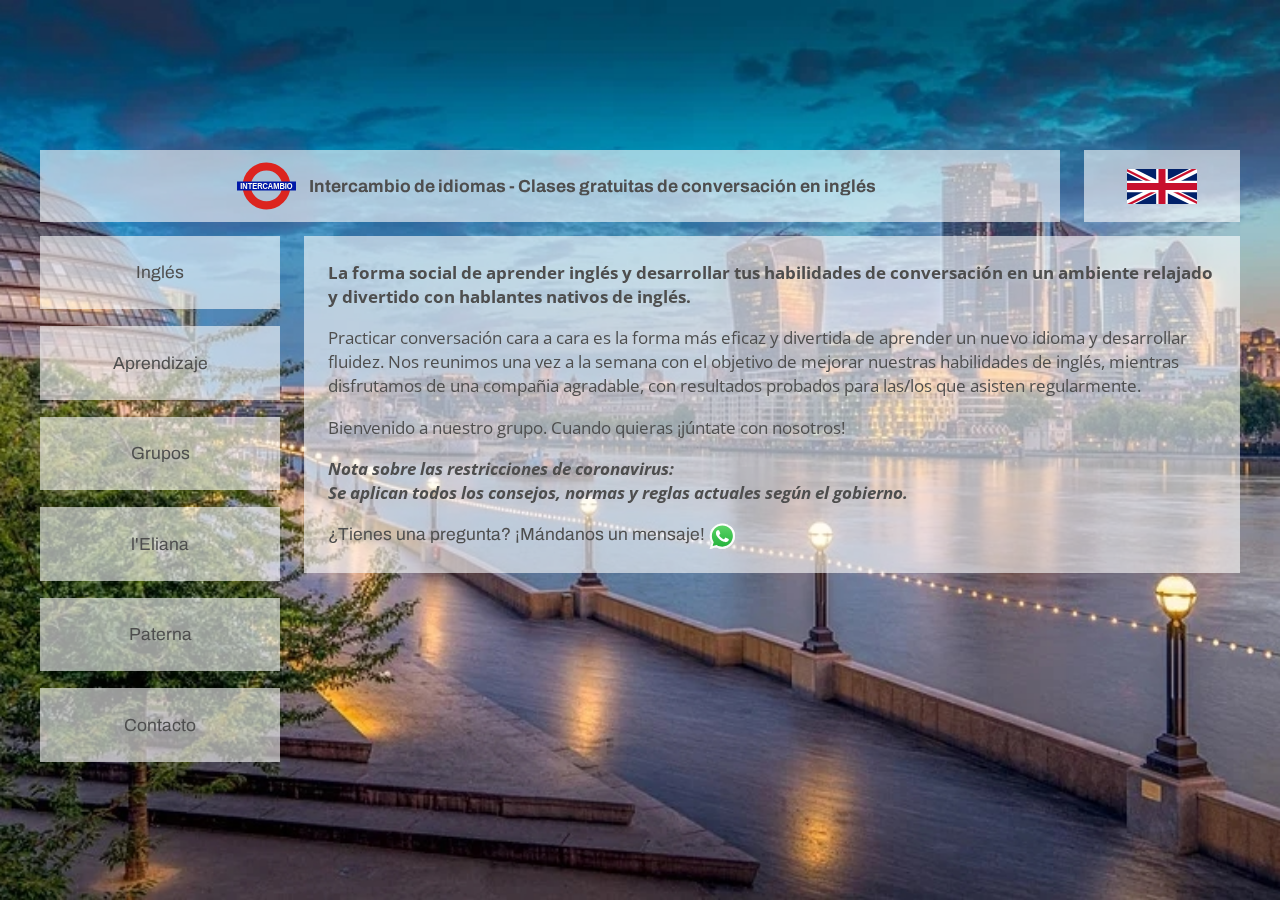
<file: index.html>
<!DOCTYPE html>
<html lang="es">
  <head>
    <!-- Global site tag (gtag.js) - Google Analytics -->
    <script async src="https://www.googletagmanager.com/gtag/js?id=G-CT7LCBE3MR"></script>
    <script>
      window.dataLayer = window.dataLayer || [];
      function gtag(){dataLayer.push(arguments);}
      gtag('js', new Date());

      gtag('config', 'G-CT7LCBE3MR');
    </script>
    <meta charset="UTF-8">
    <title>Clases gratuitas de conversación en inglés - Valencia</title>
    <meta name="viewport" content="width=device-width, initial-scale=1">
    <meta name="description" content="Intercambio de idiomas en Valencia, l'Eliana, Paterna - Clases gratuitas de conversación en inglés con hablantes de inglés nativos">
    <meta name="robots" content="index,follow">
    <meta name="googlebot" content="index,follow">
    <link rel="canonical" href="https://intercambio-idiomas.eu/index.html">
    <link rel="alternate" hreflang="en" href="https://intercambio-idiomas.eu/english.html">
    <link rel="alternate" hreflang="es" href="https://intercambio-idiomas.eu/index.html">
    <link rel="alternate" hreflang="x-default" href="https://intercambio-idiomas.eu/index.html">
    <link rel="preconnect" href="https://fonts.gstatic.com">
    <link rel="stylesheet" href="https://fonts.googleapis.com/css2?family=Archivo:wght@600&family=Open+Sans&display=swap">
    <link rel="stylesheet" href="css/pan-fade.css">
    <link rel="stylesheet" href="css/main.css">
    <link rel="stylesheet" href="css/mobile.css">
    <link rel="icon" type="image/x-icon" href="images/intercambio-icon.ico">
  </head>

  <body class="lock-screen">
    <div class="pan-fade">
      <figure class="image1"></figure>
      <figure class="image2"></figure>
      <figure class="image3"></figure>
      <figure class="image4"></figure>
      <figure class="image5"></figure>
    </div>

    <div class="container">
      <header>
        <a id="home" href="#home">
          <img class="underground-icon" src="images/intercambio-icon.svg" alt="Icono de intercambio de idiomas - clases gratuitas de inglés en Valencia">
          <h1><span class="mobile-hide">Intercambio de idiomas -&nbsp;</span>Clases gratuitas de conversación en inglés</h1>
        </a>
        <a id="language" href="english.html"><img class="flags" src="images/flag_united_kingdom.svg" alt="bandera de reino unido"></a>
      </header>

      <nav>
        <a id="english" href="#ingles">Inglés</a>
        <a id="learning" href="#aprendizaje">Aprendizaje</a>
        <a id="group" href="#grupos">Grupos</a>
        <a id="eliana" href="#valencia-eliana">l'Eliana</a>
        <a id="paterna-heron-city" href="#valencia-paterna-heron-city">Paterna</a>
        <a id="contact" href="#contacto">Contacto</a>
      </nav>

      <main>
        <section class="hash-content" id="#home">
          <h2>La forma social de aprender inglés y desarrollar tus habilidades de conversación en un ambiente relajado y divertido con hablantes nativos de inglés.</h2>
          <p>Practicar conversación cara a cara es la forma más eficaz y divertida de aprender un nuevo idioma y desarrollar fluidez. Nos reunimos una vez a la semana con el objetivo de mejorar nuestras habilidades de inglés, mientras disfrutamos de una compañia agradable, con resultados probados para las/los que asisten regularmente.</p>
          <p>Bienvenido a nuestro grupo. Cuando quieras ¡júntate con nosotros!</p>
          <p class="covid"><em>Nota sobre las restricciones de coronavirus:<br>Se aplican todos los consejos, normas y reglas actuales según el gobierno.</em></p>
        </section>
        <section class="hash-content" id="#ingles">
          <h2>Mejorar las competencias en hablar y entender inglés con anglófonos nativos</h2>
          <p>El organizador del grupo es un hablante nativo de inglés (de Londres), y también se unen a nosotros otros hablantes nativos de inglés y colaboradores regularmente. Las reuniones ofrecen situaciones reales para participar en la interacción social con hablantes nativos de inglés, con la ventaja adicional de mejorar la comunicación intercultural.</p>
          <p>Comprender la cultura de un hablante nativo ayudará a comprender por qué y cómo se usa el idioma. Practicar con hablantes nativos también le permitirá comprender mejor el idioma que se usa fuera del aula.</p>
        </section>
        <section class="hash-content" id="#aprendizaje">
          <h2>¡Aprender sobre nuevos temas en inglés, incrementa tu conocimiento y vocabulario!</h2>
          <p>Nuestras reuniones para charlar en inglés son una mezcla de conversación libre sobre nosotros, temas de actualidad y sobre todo lo que está pasando aquí y en el resto del mundo, además debates sobre temas específicos con preguntas preparadas por el organizador.</p>
          <p>Estos debates incluyen temas como "idioms" o "modismos", arte, liderazgo, amor, poder, libertad, viajes, derechos humanos, sueños, cambio climático, ambición, femenismo, música, entre muchos otros.</p>
          <p>¿Tienes algún tema interesante sobre el que debatir? ¡Nos encantaría saberlo!</p>
        </section>
        <section class="hash-content" id="#grupos">
          <h2>Aprende inglés en un ambiente informal y acogedor.</h2>
          <p>Hay dos grupos:<br>Lunes de 19h30 a 21h30 en The Cliffs, l'Eliana, València.<br>Martes de 19h30 a 21h30 en The Cliffs, Heron City (Kinepolis), Paterna, València.<br>
          <em class="covid"># Actualmente, debido a las restricciones por la COVID-19 los encuentros son los miércoles a la misma hora. #</em></p>
          <p>Cada grupo se reúne durante dos horas una vez a la semana en la taberna The Cliffs de cada localización. Haz 'clic' en Paterna o l'Eliana para más detalles.</p>
          <p>Los grupos están formados por gente de entornos diversos y diferente nivel de inglés, así que todo el mundo es bienvenido.<br>Nos gusta asegurarnos de que no haya presión sobre hacerlo todo bien cuando se habla, ya que todos hemos aprendido un idioma desde cero, y sabemos que cometer errores es una parte importante del aprendizaje. Nos gusta crear un ambiente de aprendizaje dentro de una atmósfera divertida y productiva. ¡Ven y únete a nosotr@s!</p>
        </section>
        <section class="hash-content" id="#valencia-eliana">
          <h2>The Cliffs Taverna Irlandesa - l'Eliana - los lunes a 19h30</h2>
          <address>Calle de Begoña, 3, 46183 l'Eliana, Valencia</address>
          <em class="covid"># Actualmente, debido a las restricciones por la COVID-19 los encuentros son los miércoles a la misma hora. #</em>
          <p>Pub puramente irlandés en el corazón de L'Eliana, junto al mercado y con amplia terraza. Parking disponible alrededor del mercado. The Cliffs ofrece una excelente selección de cervezas, licores, refrescos, café, infusiones y snacks, ¡y la mejor Guinness en València!</p>
          <iframe class="google-map" src="https://www.google.com/maps/embed?pb=!1m18!1m12!1m3!1d3075.8403926349574!2d-0.5336857486453308!3d39.563206279372636!2m3!1f0!2f0!3f0!3m2!1i1024!2i768!4f13.1!3m3!1m2!1s0xd605953eee73bb1%3A0x9910c88d3b78ce3b!2sThe%20Cliffs%20Irish%20pub%20%7C%20Pub%20irlandes%20Valencia!5e0!3m2!1sen!2ses!4v1607432232543!5m2!1sen!2ses"></iframe>
          <p>Fácilmente accesible desde l'Eliana, San Antonio, el Mas de Camarena, Riba-roja, la Pobla de Vallbona, Benisanó, Bétera, La Sima, Villamarxant, Benaguasil, Llíria, Marines etc.</p>
        </section>
        <section class="hash-content" id="#valencia-paterna-heron-city">
          <h2>The Cliffs Taberna Irlandesa - Heron City (Kinepolis), Paterna - los martes a 19h30</h2>
          <address>Salidas 6 y 7 Pista de Ademuz, 46980 Paterna, Valencia</address>
          <p>Pub típico irlandés en el centro de ocio Heron City (Kinepolis), con una gran terraza para sentarse de manera espaciada y un gran parking disponible.  The Cliffs ofrece una excelente selección de cervezas, licores, refrescos, café, infusiones y snacks, ¡y la mejor Guinness en València!</p>
          <iframe class="google-map" src="https://www.google.com/maps/embed?pb=!1m14!1m8!1m3!1d12309.362863102202!2d-0.4408117!3d39.5293672!3m2!1i1024!2i768!4f13.1!3m3!1m2!1s0x0%3A0x7b6308a6ebc9e45!2sThe%20Cliffs%20Irish%20Tavern%20%7C%20Pub%20Irlandes%20Valencia!5e0!3m2!1sen!2ses!4v1607421525933!5m2!1sen!2ses"></iframe>
          <p>Fácilmente accesible desde Paterna, Burjassot, Godella, Rocafort, La Canyada, el Mas de Camarena, San Antonio, Manises, Bétera, Valencia etc.</p>
        </section>
        <address class="hash-content" id="#contacto">
          <h2>The Cliffs clases de inglés - Información de contacto</h2>
          <p>l'Eliana:&nbsp;<a class="external-links" href="tel:+34962742787">+34 962 74 27 87</a></p>
          <p>Heron City (Kinepolis):&nbsp;<a class="external-links" href="tel:+34960032371">+34 960 03 23 71</a></p>
          <p>Página web: <a class="external-links" href="http://thecliffs.es/">thecliffs.es</a></p>
          <p>Correo electrónico:&nbsp;<a class="external-links" href="mailto:info@intercambio-idiomas.eu">info@intercambio-idiomas.eu</a><p>
        </address>
        <a class="whatsapp" href="https://api.whatsapp.com/send?phone=34664498120">¿Tienes una pregunta? ¡Mándanos un mensaje!&nbsp;<img class="whatsapp" src="images/whatsapp.svg" alt="icono de whatsapp"></a>
      </main>
    </div><!--/container-->

    <script src="js/main.js"></script>

  </body>
</html>
</file>
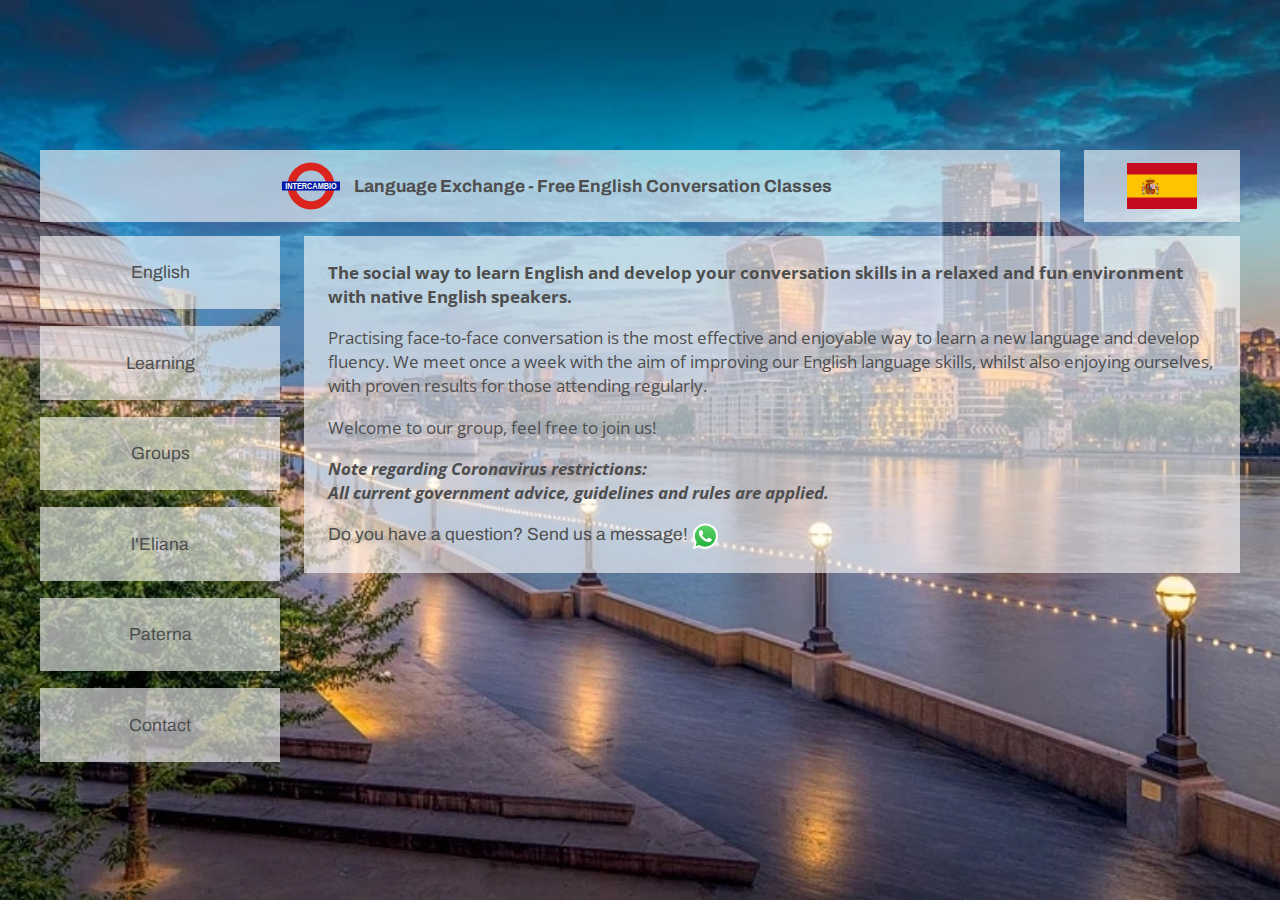
<file: english.html>
<!DOCTYPE html>
<html lang="en">
  <head>
    <!-- Global site tag (gtag.js) - Google Analytics -->
    <script async src="https://www.googletagmanager.com/gtag/js?id=G-CT7LCBE3MR"></script>
    <script>
      window.dataLayer = window.dataLayer || [];
      function gtag(){dataLayer.push(arguments);}
      gtag('js', new Date());

      gtag('config', 'G-CT7LCBE3MR');
    </script>
    <meta charset="UTF-8">
    <title>Free English Conversation Classes - Valencia</title>
    <meta name="viewport" content="width=device-width, initial-scale=1">
    <meta name="description" content="Language Exchange in Valencia, l'Eliana, Paterna - Free English Conversation Classes with Native English Speakers">
    <meta name="robots" content="index,follow">
    <meta name="googlebot" content="index,follow">
    <link rel="canonical" href="https://intercambio-idiomas.eu/english.html">
    <link rel="alternate" hreflang="en" href="https://intercambio-idiomas.eu/english.html">
    <link rel="alternate" hreflang="es" href="https://intercambio-idiomas.eu/index.html">
    <link rel="alternate" hreflang="x-default" href="https://intercambio-idiomas.eu/index.html">
    <link rel="preconnect" href="https://fonts.gstatic.com">
    <link rel="stylesheet" href="https://fonts.googleapis.com/css2?family=Archivo:wght@600&family=Open+Sans&display=swap">
    <link rel="stylesheet" href="css/pan-fade.css">
    <link rel="stylesheet" href="css/main.css">
    <link rel="stylesheet" href="css/mobile.css">
    <link rel="icon" type="image/x-icon" href="images/favicon.ico">
  </head>

  <body class="lock-screen">
    <div class="pan-fade">
      <figure class="image1"></figure>
      <figure class="image2"></figure>
      <figure class="image3"></figure>
      <figure class="image4"></figure>
      <figure class="image5"></figure>
    </div>

    <div class="container">
      <header>
        <a id="home" href="#home">
          <img class="underground-icon" src="images/intercambio-icon.svg" alt="Logo for Valencia Language Exchange - Free English Conversation Classes with Native English Speakers">
          <h1><span class="mobile-hide">Language Exchange -&nbsp;</span>Free English Conversation Classes</h1>
        </a>
        <a id="language" href="index.html"><img class="flags" src="images/flag_spain.svg" alt="Spain flag"></a>
      </header>

      <nav>
        <a id="english" href="#english">English</a>
        <a id="learning" href="#learning">Learning</a>
        <a id="group" href="#groups">Groups</a>
        <a id="eliana" href="#valencia-eliana">l'Eliana</a>
        <a id="paterna-heron-city" href="#valencia-paterna-heron-city">Paterna</a>
        <a id="contact" href="#contact">Contact</a>
      </nav>

      <main>
        <section class="hash-content" id="#home">
          <h2>The social way to learn English and develop your conversation skills in a relaxed and fun environment with native English speakers.</h2>
          <p>Practising face-to-face conversation is the most effective and enjoyable way to learn a new language and develop fluency. We meet once a week with the aim of improving our English language skills, whilst also enjoying ourselves, with proven results for those attending regularly.</p>
          <p>Welcome to our group, feel free to join us!</p>
          <p class="covid"><em>Note regarding Coronavirus restrictions:<br>All current government advice, guidelines and rules are applied.</em></p>
        </section>
        <section class="hash-content" id="#english">
          <h2>Improve your English speaking and listening skills with native English speakers!</h2>
          <p>The group's organiser is a native English speaker from London, with other native English guest speakers and contributors joining us regularly. The meetings give real-life opportunities to engage in social interaction with native English speakers, with the extra advantage of improving cross-cultural communication.</p>
          <p>Understanding the culture of a native speaker will assist with understanding why and how the language is used. Practising with native speakers will also give a better grasp of the language as it is used outside of the classroom.</p>
        </section>
        <section class="hash-content" id="#learning">
          <h2>Learn about new subjects in English, expand your knowledge and vocabulary!</h2>
          <p>The meetings’ conversations are a mixture of free-form discussion about our lives, current affairs and what is happening locally or in the rest of the world, as well as structured debate of topics with questions prepared by the group organiser.</p>
          <p>Previous discussions have included subjects such as idioms, art, leadership, love, power, freedom, travelling, human rights, dreams, climate change, ambition, feminism, music, amongst many others.</p>
          <p>Do you have an interesting subject to discuss? We’d love to know!</p>
        </section>
        <section class="hash-content" id="#groups">
          <h2>Learn English in a friendly, welcoming and informal environment!</h2>
          <p>There are two groups:<br>Mondays 19:30 to 21:30 – The Cliffs, l'Eliana, Valencia<br>Tuedays 19:30 to 21:30 – The Cliffs, Heron City, Paterna, Valencia<br>
          <em class="covid"># Please note that due to Coronavirus restrictions the l'Eliana group is currently meeting at 19:30 on Wednesdays #</em></p>
          <p>Each group meets once a week for two hours at The Cliffs Irish tavern in each location. Click Paterna or l'Eliana for more details.</p>
          <p>The groups are comprised of people from very varied backgrounds with different levels of English – anyone and everyone is welcome!<br>We like to ensure there’s no pressure to get everything right when speaking - we’ve all learned languages from zero and know that making mistakes is an important part of learning. We like to create a learning environment that has a fun and productive atmosphere. Come and join us!</p>
        </section>
        <section class="hash-content" id="#valencia-eliana">
          <h2>The Cliffs Irish Pub - l'Eliana - 19:30 Mondays</h2>
          <address>Calle de Begoña, 3, 46183 l'Eliana, Valencia</address>
          <em class="covid"># Please note that due to Coronavirus restrictions the l'Eliana group is currently meeting at 19:30 on Wednesdays #</em>
          <p>Official Irish Pub in the heart of l'Eliana next to the market. Parking available around the market. The Cliffs offers an excellent selection of beers, wines, spirits, refreshments, coffee, infusions and snacks. The best Guiness in Valencia!</p>
          <iframe class="google-map" src="https://www.google.com/maps/embed?pb=!1m18!1m12!1m3!1d3075.8403926349574!2d-0.5336857486453308!3d39.563206279372636!2m3!1f0!2f0!3f0!3m2!1i1024!2i768!4f13.1!3m3!1m2!1s0xd605953eee73bb1%3A0x9910c88d3b78ce3b!2sThe%20Cliffs%20Irish%20pub%20%7C%20Pub%20irlandes%20Valencia!5e0!3m2!1sen!2ses!4v1607432232543!5m2!1sen!2ses"></iframe>
          <p>Easily accesible from l'Eliana, San Antonio, el Mas de Camarena, Riba-roja, la Pobla de Vallbona, Benisanó, Bétera, La Sima, Villamarxant, Benaguasil, Llíria, Marines etc.</p>
        </section>
        <section class="hash-content" id="#valencia-paterna-heron-city">
          <h2>The Cliffs Irish Pub - Heron City, Paterna - 19:30 Tuesdays</h2>
          <address>Salidas 6 y 7 Pista de Ademuz, 46980 Paterna, Valencia</address>
          <p>Official Irish Pub in the Heron City leisure centre, Paterna, with plenty of parking available. The Cliffs offers an excellent selection of beers, wines, spirits, refreshments, coffee, infusions and snacks. The best Guiness in Valencia!</p>
          <iframe class="google-map" src="https://www.google.com/maps/embed?pb=!1m14!1m8!1m3!1d12309.362863102202!2d-0.4408117!3d39.5293672!3m2!1i1024!2i768!4f13.1!3m3!1m2!1s0x0%3A0x7b6308a6ebc9e45!2sThe%20Cliffs%20Irish%20Tavern%20%7C%20Pub%20Irlandes%20Valencia!5e0!3m2!1sen!2ses!4v1607421525933!5m2!1sen!2ses"></iframe>
          <p>Easily accessible from Paterna, Burjassot, Godella, Rocafort, La Canyada, el Mas de Camarena, San Antonio, Manises, Bétera, Valencia etc.</p>
        </section>
        <address class="hash-content" id="#contact">
          <h2>The Cliffs English Classes - Contact Details</h2>
          <p>l'Eliana:&nbsp;<a class="external-links" href="tel:+34962742787">+34 962 74 27 87</a></p>
          <p>Heron City (Kinepolis):&nbsp;<a class="external-links" href="tel:+34960032371">+34 960 03 23 71</a></p>
          <p>Webpage: <a class="external-links" href="http://thecliffs.es/">thecliffs.es</a></p>
          <p>Email:&nbsp;<a class="external-links" href="mailto:info@intercambio-idiomas.eu">info@intercambio-idiomas.eu</a><p>
        </address>
        <a class="whatsapp" href="https://api.whatsapp.com/send?phone=34664498120">Do you have a question? Send us a message!&nbsp;<img class="whatsapp" src="images/whatsapp.svg" alt="icono de whatsapp"></a>
      </main>
    </div><!--/container-->

    <script src="js/main.js"></script>

  </body>
</html>
</file>
<file: css/pan-fade.css>
.pan-fade {
  z-index: 1;
  position: absolute;
  text-align: center;
  height: 100vh;
  width: 100vw;
  overflow: hidden;
}

figure {
  position: absolute;
  text-align: center;
  width: 100%;
  height: 100%;
  border: 0;
  margin: 0;
  opacity: 0;
  animation: slideShow 20s linear infinite 0s;
  -o-animation: slideShow 20s linear infinite 0s;
  -moz-animation: slideShow 20s linear infinite 0s;
  -webkit-animation: slideShow 20s linear infinite 0s;
}

.image1 {
  opacity: 1;
  background: url(../images/thames-view.jpg) no-repeat center center;
  -webkit-background-size: cover;
  -moz-background-size: cover;
  -o-background-size: cover;
  background-size: cover;
}

.image2 {
  animation-delay: 4s;
  -o-animation-delay: 4s;
  -moz--animation-delay: 4s;
  -webkit-animation-delay: 4s;
  background: url(../images/baker-street-tube.jpg) no-repeat center center;
  -webkit-background-size: cover;
  -moz-background-size: cover;
  -o-background-size: cover;
  background-size: cover;
}

.image3 {
  animation-delay: 8s;
  -o-animation-delay: 8s;
  -moz--animation-delay: 8s;
  -webkit-animation-delay: 8s;
  background: url(../images/st-pauls.jpg) no-repeat center center;
  -webkit-background-size: cover;
  -moz-background-size: cover;
  -o-background-size: cover;
  background-size: cover;
}

.image4 {
  animation-delay: 12s;
  -o-animation-delay: 12s;
  -moz--animation-delay: 12s;
  -webkit-animation-delay: 12s;
  background: url(../images/english-parliament.webp) no-repeat center center;
  -webkit-background-size: cover;
  -moz-background-size: cover;
  -o-background-size: cover;
  background-size: cover;
}

.image5 {
  animation-delay: 16s;
  -o-animation-delay: 16s;
  -moz--animation-delay: 16s;
  -webkit-animation-delay: 16s;
  background: url(../images/tower-bridge.jpg) no-repeat center center;
  -webkit-background-size: cover;
  -moz-background-size: cover;
  -o-background-size: cover;
  background-size: cover;
}

@keyframes
slideShow {
   0% {
   opacity: 0;
   transform:scale(1);
   -ms-transform:scale(1);
  }
   5% {
   opacity: 1
  }
   25% {
   opacity: 1;
  }
   30% {
   opacity: 0;
   transform:scale(1.1);
   -ms-transform:scale(1.1);
  }
   100% {
   opacity: 0;
   transform:scale(1);
   -ms-transformm:scale(1);
  }
}

@-o-keyframes
slideShow {
   0% {
   opacity: 0;
   -o-transform:scale(1);
  }
   5% {
   opacity: 1
  }
   25% {
   opacity: 1;
  }
   30% {
   opacity: 0;
   -o-transform:scale(1.1);
  }
   100% {
   opacity: 0;
   -o-transformm:scale(1);
  }
}

@-moz-keyframes
slideShow {
   0% {
   opacity: 0;
   -moz-transform:scale(1);
  }
   5% {
   opacity: 1
  }
   25% {
   opacity: 1;
  }
   30% {
   opacity: 0;
   -moz-transform:scale(1.1);
  }
   100% {
   opacity: 0;
   -moz-transformm:scale(1);
  }
}

@-webkit-keyframes
slideShow {
    0% {
   opacity: 0;
   -webkit-transform:scale(1);
  }
   5% {
   opacity: 1
  }
   25% {
   opacity: 1;
  }
   30% {
   opacity: 0;
   -webkit-transform:scale(1.1);
  }
   100% {
   opacity: 0;
   -webkit-transformm:scale(1);
  }
}
</file>
<file: css/main.css>
/*justify-content = x, align-items = y*/
body {
  /*overflow-anchor: none;
  touch-action: none;*/
  margin: 0;
  padding: 0;
  display: flex;
  flex-direction: row;
  justify-content: center;
  align-items: center;
}

.hash-content {
  display: none;
}

.lock-screen {/*stop scrolling*/
    height: 100%;
    width: 100%;
    position: fixed;
    overflow: hidden;
}

.container {
  position: static;
  z-index: 2;
  margin: 0;
  width: 95%;
  height: 95%;
  max-width: 1200px;
  max-height: 600px;
  display: flex;
	flex-direction: row;
	flex-wrap: wrap;
	justify-content: space-between;
	align-items: flex-start;
	align-content: flex-start;
  font-size: calc(0.8vw + 0.8vh);
}

.container > main, a {
  background-color: rgba(255,255,255,0.6);
  -webkit-transition: background-color 0.3s linear; /* Safari */
  transition: background-color 0.3s linear;
  color: #4E4E4E;
  -webkit-transition: color 0.3s linear; /* Safari */
  transition: color 0.3s linear;
}

header {
  width: 100%;
  height: 14.3%;
  display: flex;
  justify-content: space-between;
	align-items: : center;
}

header a {
  width: 100%;
  height: 84%;
}

#home {
  width: 85%;
}

#language {
  width: 13%;
}

h1, h2 {
  font-size: inherit;
  text-decoration-thickness: 0;
  margin-block: 0;
}

nav {
  z-index: 3;
  width: 20%;
  height: 87.7%;
  display: flex;
	flex-direction: column;
	justify-content: space-between;
	align-content: space-between;
}

nav a {
  height: 14%;
}

main {
  z-index: 4;
  width: 74%;
  height: auto;
  max-height: 80% !important;
  padding: 2%;
  font-size: calc(0.8vw + 0.8vh);
  font-family: 'Open Sans', sans-serif;
  -webkit-font-smoothing: subpixel-antialiased;
  overflow: auto;
}

a {
  width: 100%;
  background-color: rgba(255,255,255,0.6);
  display: flex;
  justify-content: center;
  align-items: center;
  text-decoration: none;
  font-size: inherit;
  font-family: 'Archivo', sans-serif;
  -webkit-font-smoothing: subpixel-antialiased;
}

a:focus {
    outline-offset: 0;
    outline: -webkit-focus-ring-color none;
}

a:target {
  background-color: rgba(0,0,0,0.4);
  -webkit-transition: background-color 0.3s linear; /* Safari */
  transition: background-color 0.3s linear;
  color: #BFBFBF;
  -webkit-transition: color 0.3s linear; /* Safari */
  transition: color 0.3s linear;

}

a:hover:not(:target) {
  background-color: rgba(0,0,0,0.4);
  color: #BFBFBF;
  -webkit-transition: color 0.3s linear; /* Safari */
  transition: color 0.3s linear;
  -webkit-transition: background-color 0.3s linear; /* Safari */
  transition: background-color 0.3s linear;
}

.external-links {
  width: auto;
  height: auto;
  background-color: inherit;
  display: inline;
}

.google-map {
   width: 100%;
   height: auto;
   frameborder: 0;
   border: 0;
   allowfullscreen: true;
   aria-hidden: false;
   tabindex: 0;
}

.covid {
  font-weight: bold;
}

.whatsapp {
  height: 1.5em;
  display: inline;
  background-color: transparent;
  vertical-align: middle;
}

.flags {
  width: 80%;
  max-width: 70px;
  max-height: 80%;
}

.underground-icon {
  width: auto;
  max-height: 90%;
  padding: 0 1%;
}
</file>
<file: css/mobile.css>
@media screen and (max-width: 800px) and (orientation: portrait) {

  .mobile-hide {
    display: none;
  }

  body {
    align-items: flex-start;
  }

  .container {
    max-height: none;
    margin: 2.5% 0 0 0;
    display: flex;
    justify-content: flex-start;
    align-items: center;
  }

  .container, .container * {
    font-size: 0.95em;
  }

  header {
    height: 7%;
  }

  nav {
    width: 100%;
    height: 13%;
    margin: 0;
    display: flex;
  	flex-direction: row;
  	flex-wrap: wrap;
  	justify-content: space-between;/*x*/
  	align-items: center;/*x*/
  	align-content: space-between;/*y*/
  }

  nav a {
    height: 45%;
  }

  a {
    width: 31%;
    margin: 0;
    height: 40%;
    background-color: rgba(255,255,255,0.5);
  }

  main {
    width: 100%;
    height: auto;
    max-height: 80% !important;
    margin: 2% 0 0 0;
  }

.external-links {
  font-size: 1.1em !important;
  line-height: normal;
}

}
</file>
